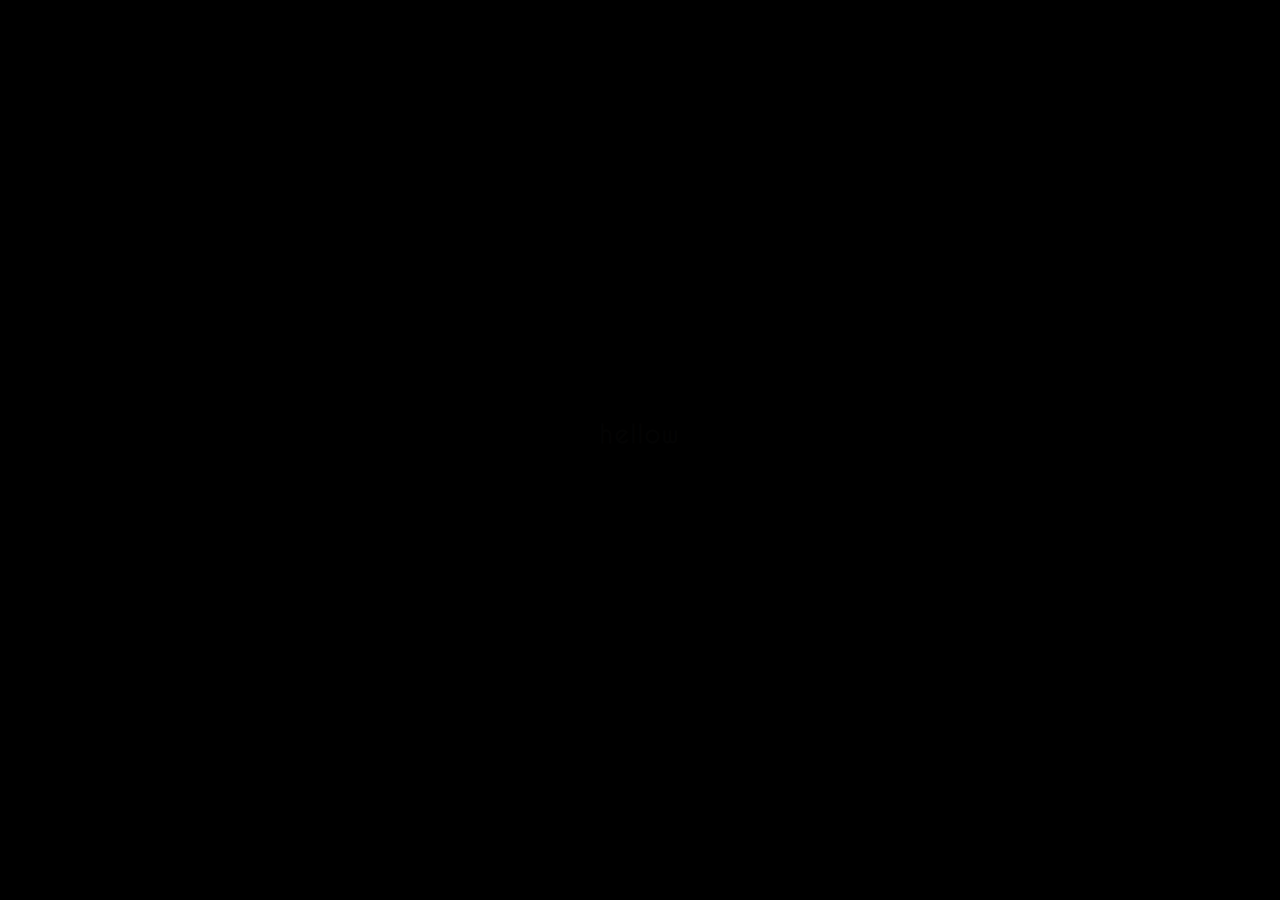
<file: index.html>
<!DOCTYPE html>
<html>

	<head>
		<meta charset="UTF-8">
		<title>Listen</title>
		<link rel="stylesheet" type="text/css" href="css/swiper.min.css"/>
		<link rel="stylesheet" type="text/css" href="css/style.css" />
	</head>

	<body onselectstart="return false">
		<div id="container">
			<video id="background_video" loop muted></video>
			<div id="video_cover"></div>
		</div>
		<section>
			<div id="music"></div>
			<div class="begin_welcome">
				<h2>hellow</h2>
			</div>
			<div class="begin_welcome_two">
				<h3 style="margin-bottom: 20px;">Jason · Bourne</h3>
				<h1>The Bourne Identity</h2>
			</div>
			<div class="start_text">
				<h1>FOLLOW</p>
				<h2 style="font-size: 30px;">YOUR</h2>
				<h2>INTUITION</p>
			</div>
			<div class="start">
				<a>START</a>
			</div>
			<div class="music_itemBox" style="z-index: 9999;">
				<span class="item sound_item1"></span>
				<span class="item sound_item2"></span>
				<span class="item sound_item3"></span>
				<span class="item sound_item4"></span>
				<span class="item sound_item5"></span>
			</div>
		</section>
		<div class="swiper-container">
			<div class="swiper-wrapper">
				<div class="swiper-slide"><img src="images/dy01.jpg" /></div>
				<div class="swiper-slide"><img src="images/dy02.jpg" /></div>
				<div class="swiper-slide"><img src="images/dy03.jpg" /></div>
				<div class="swiper-slide"><img src="images/dy04.jpg" /></div>
				<div class="swiper-slide"><img src="images/dy05.png" /></div>
				<div class="swiper-slide"></div>
			</div>
			<!--<div class="swiper-pagination"></div>-->
		</div>
		
		<script src="js/jquery-3.1.0.min.js"></script>
		<script src="js/bideo.js"></script>
		<script src="js/swiper.min.js"></script>
		<script src="js/index.js"></script>
	</body>
	
</html>
</file>
<file: css/style.css>
* {
	padding: 0;
	margin: 0;
}

html,
body {
	width: 100%;
	height: 100%;
	overflow: hidden;
}

@font-face {
	font-family: 'CaviarDreams';
	src: url(../font/CaviarDreams.ttf) format('truetype');
	font-weight: normal;
	font-style: normal;
}

body {
	text-align: center;
	font-family: "CaviarDreams", "微软雅黑", Helvetica, Roboto, Arial, sans-serif;
	position: relative;
}

img {
	width: 100%;
}

#container {
	overflow: hidden;
	position: absolute;
	top: 0;
	left: 0;
	right: 0;
	bottom: 0;
	height: 100%;
}

#background_video {
	position: absolute;
	top: 50%;
	left: 50%;
	transform: translate(-50%, -50%);
	object-fit: cover;
	height: 100%;
	width: 100%;
}

#video_cover {
	position: absolute;
	width: 100%;
	height: 100%;
	background: #000;
	background-size: cover;
	background-position: center;
	opacity: 1;
}

.begin_welcome {
	z-index: 99;
	position: absolute;
	width: 100%;
	height: 30px;
	top: 50%;
	margin-top: -30px;
	color: #fff;
	letter-spacing: 2px;
	opacity: 0;
}

.begin_welcome_two {
	z-index: 99;
	position: absolute;
	width: 100%;
	height: 80px;
	top: 50%;
	margin-top: -60px;
	color: #fff;
	letter-spacing: 2px;
	opacity: 0;
}

.start_text {
	width: 250px;
	height: 160px;
	position: absolute;
	top: 50%;
	margin-top: -90px;
	left: 50%;
	margin-left: -120px;
	opacity: 0;
}

.start_text h1,
.start_text h2 {
	font-family: "CaviarDreams", "微软雅黑", Helvetica, Roboto, Arial, sans-serif;
	font-weight: normal;
	letter-spacing: 10px;
	color: #fff;
	font-size: 32px;
	line-height: 1.5;
}

.start {
	width: 88px;
	height: 88px;
	border-radius: 50%;
	cursor: pointer;
	border: 1px solid #fff;
	line-height: 88px;
	font-size: 12px;
	letter-spacing: 3px;
	color: #fff;
	position: absolute;
	top: 50%;
	left: 50%;
	margin-left: -44px;
	margin-top: 0px;
	opacity: 0;
}

.start:hover {
	background: rgba(12, 12, 12, 0.3);
}

.music_itemBox {
	display: block;
	height: 30px;
	width: 25px;
	position: absolute;
	bottom: 10px;
	right: 30px;
	cursor: pointer;
	opacity: 0;
}

.item {
	width: 2px;
	height: 2px;
	position: absolute;
	top: 50%;
	background: #fff;
	/*方向*/
	transform: translate(0, -50%);
	transition: height .2s linear;
}

.sound_item1 {
	left: 0px;
}

.sound_item2 {
	left: 6px;
}

.sound_item3 {
	left: 12px;
}

.sound_item4 {
	left: 18px;
}

.sound_item5 {
	left: 24px;
}
.swiper-container {
	width: 100%;
	height: 100%;
	padding: 8% 3%;
	box-sizing: border-box;
	background: rgba(12, 12, 12, 0.6);
	display: none;
	overflow: hidden;
}
.swiper-wrapper {
	width: 100%;
	height: 630px;
	opacity: 0;
}
.swiper-slide {
	text-align: center;
	font-size: 18px;
	background: #fff;
	width: 25%;
	/* Center slide text vertically */
	display: -webkit-box;
	display: -ms-flexbox;
	display: -webkit-flex;
	display: flex;
	-webkit-box-pack: center;
	-ms-flex-pack: center;
	-webkit-justify-content: center;
	justify-content: center;
	-webkit-box-align: center;
	-ms-flex-align: center;
	-webkit-align-items: center;
	align-items: center;
	margin: 0;
	box-shadow: 0 2rem 4rem 0.25rem rgba(255, 255, 255, 0.375);
}
.swiper-slide img {
	height: 100%;
}
</file>
